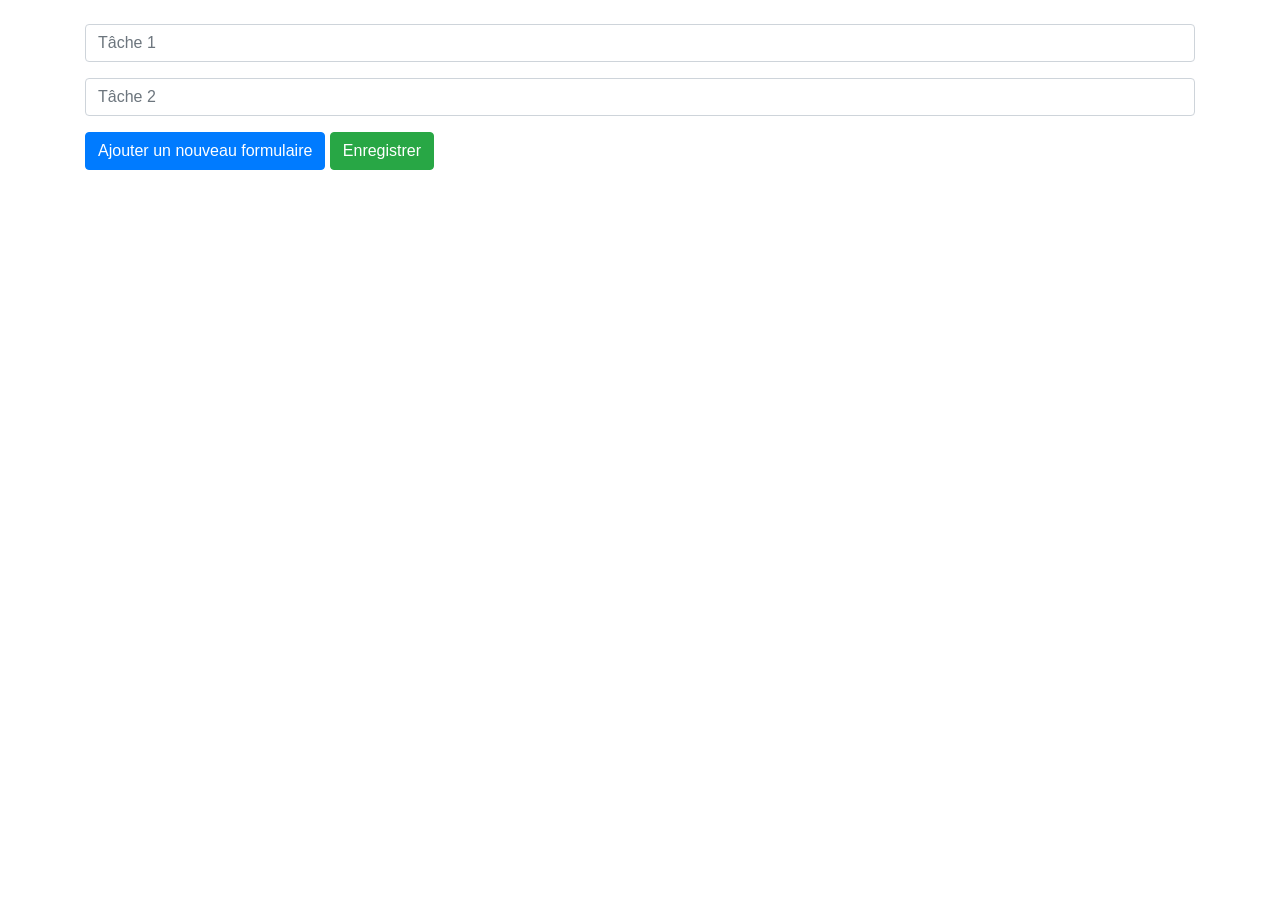
<file: test.html>
<!DOCTYPE html>
<html>
<head>
  <title>Formulaire Todo List Dynamique avec Laravel</title>
  <link href="https://stackpath.bootstrapcdn.com/bootstrap/4.5.2/css/bootstrap.min.css" rel="stylesheet">
</head>
<body>
  <div class="container mt-4">
    <form id="todoForm">
      <div id="todos">
        <div class="form-group">
          <input type="text" class="form-control mb-2" name="tasks[]" placeholder="Tâche 1">
        </div>
        <div class="form-group">
          <input type="text" class="form-control mb-2" name="tasks[]" placeholder="Tâche 2">
        </div>
      </div>
      <button type="button" class="btn btn-primary" id="ajouterFormulaire">Ajouter un nouveau formulaire</button>
      <button type="submit" class="btn btn-success">Enregistrer</button>
    </form>
  </div>

  <script src="https://code.jquery.com/jquery-3.6.0.min.js"></script>
  <script>
    $(document).ready(function() {
      var maxForms = 15; // Nombre maximum de formulaires

      $('#ajouterFormulaire').click(function() {
        var formCount = $('#todos').find('.form-group').length;

        if (formCount < maxForms) {
          var newForm = '<div class="form-group">';
          newForm += '<input type="text" class="form-control mb-2" name="tasks[]" placeholder="Tâche ' + (formCount + 1) + '">';
          newForm += '</div>';

          $('#todos').append(newForm);
        } else {
          alert("Vous avez atteint le nombre maximal de formulaires !");
        }
      });

      $('#todoForm').submit(function(e) {
        e.preventDefault();
        var formData = $(this).serialize();

        $.ajax({
          url: '/enregistrer-todos', // Endpoint Laravel pour l'enregistrement
          method: 'POST',
          data: formData,
          success: function(response) {
            console.log(response); // Traitement réussi côté serveur
            // Vous pouvez ajouter ici une logique pour gérer la réponse du serveur
          },
          error: function(error) {
            console.log(error); // Gestion des erreurs
          }
        });
      });
    });
  </script>
</body>
</html>
</file>
